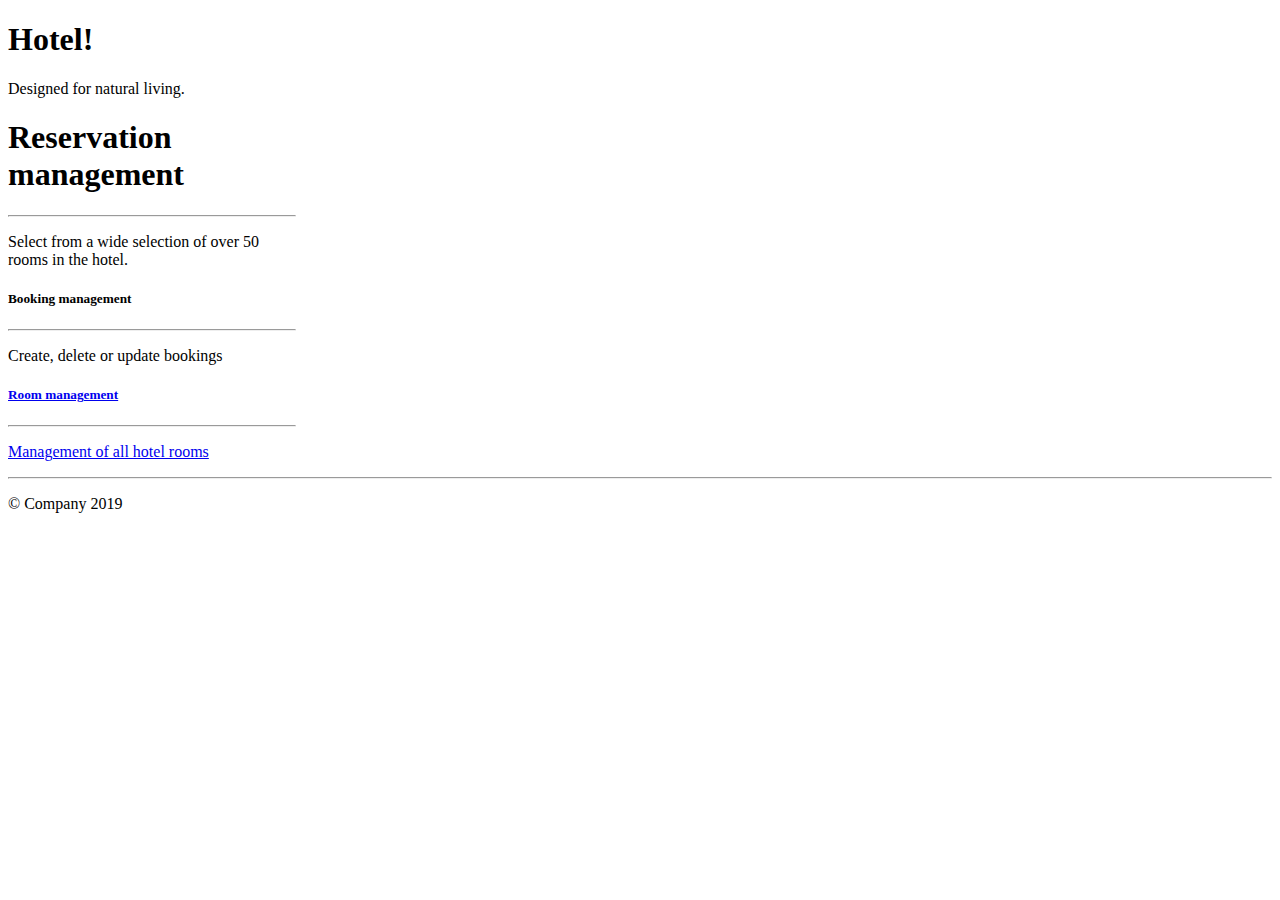
<file: src/main/resources/templates/index.html>
<!DOCTYPE html>
<html lang="en" xmlns="http://www.w3.org/1999/xhtml"
      xmlns:th="http://www.thymeleaf.org" xmlns:sec="http://www.w3.org/1999/xhtml">
<head>
    <meta charset="UTF-8">
    <title>Hotel</title>
    <th:block th:include="/fragments/head.html :: head"/>
</head>
<body class="background">
<div th:replace="/fragments/header.html :: header"/>
<div class="container">

    <div class="jumbotron row">
        <div class="container">
            <h1 class="display-3">Hotel!</h1>
            <p>Designed for natural living.</p>
        </div>
    </div>


<!--   po zalogowaniu  jako admin-->

    <div sec:authorize="hasRole('ROLE_ADMIN')" class="row justify-content-center">
        <div class="card text-white bg-primary m-2 col-md-4" style="max-width: 18rem;">
                <div class="card-body">
                    <h1 class="card-title btn waves-button waves-light btn-lg">Reservation management</h1>
                    <hr>
                    <p class="card-text">Select from a wide selection of over 50 rooms in the hotel.</p>
                </div>
        </div>
        <div class="card text-white bg-secondary m-2 col-md-4" style="max-width: 18rem;">
            <div class="card-body">
                <h5 class="card-title btn waves-button waves-light btn-lg">Booking management</h5>
                <hr>
                <p class="card-text">Create, delete or update bookings</p>
            </div>
        </div>
        <div class="card text-white bg-success m-2 col-md-4" style="max-width: 18rem;">
            <a href="/roomManage">
            <div class="card-body">
                <h5 class="card-title btn waves-button waves-light btn-lg">Room management</h5>
                <hr>
                <p class="card-text">Management of all hotel rooms</p>
            </div>
            </a>
        </div>

    </div>

        <div class="row alert alert-danger" role="alert" th:if="${result == 'fail'}">
            <span th:text="${description}"></span>
        </div>
        <div class="row alert alert-success" role="alert" th:if="${result == 'success'}">
            <span th:text="${description}"></span>
        </div>


    <hr>
    <footer>
        <p>&copy; Company 2019</p>
    </footer>
</div>

<th:block th:insert="/fragments/scripts.html :: my_scripts"/>
</body>
</html>
</file>
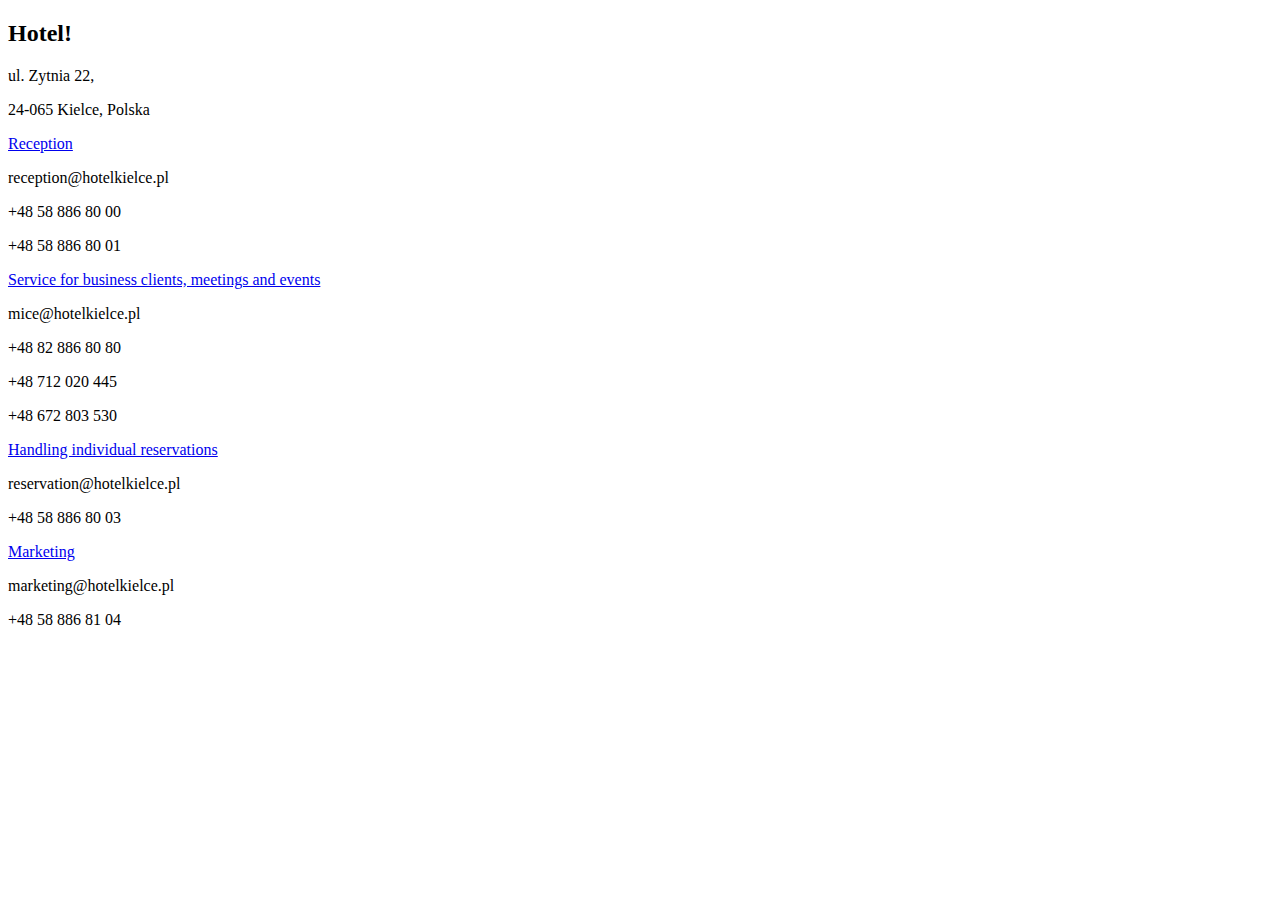
<file: src/main/resources/templates/contact.html>
<!DOCTYPE html>
<html lang="en" xmlns="http://www.w3.org/1999/xhtml"
      xmlns:th="http://www.thymeleaf.org">
<head>
    <meta charset="UTF-8">
    <title>Contact</title>
    <th:block th:include="/fragments/head.html :: head"/>
</head>
<body class="background">

<div th:replace="/fragments/header.html :: header"/>

<section class="center-div center-div-horizontal center-div-vertical" id="contact">
    <div class="jumbotron row">



        <div class="container">
            <h2><strong>Hotel!</strong></h2>
            <p>ul. Zytnia 22,</p>
            <p>24-065 Kielce, Polska</p>

            <div id="accordion">
                <div class="card">
                    <div class="card-header">
                        <a class="card-link" data-toggle="collapse" href="#collapseOne">
                            Reception
                        </a>
                    </div>
                    <div id="collapseOne" class="collapse show" data-parent="#accordion">
                        <div class="card-body">
                            <p>reception@hotelkielce.pl</p>
                            <p>+48 58 886 80 00</p>
                            <p>+48 58 886 80 01</p>
                        </div>
                    </div>
                </div>
                <div class="card">
                    <div class="card-header">
                        <a class="collapsed card-link" data-toggle="collapse" href="#collapseTwo">
                            Service for business clients, meetings and events
                        </a>
                    </div>
                    <div id="collapseTwo" class="collapse" data-parent="#accordion">
                        <div class="card-body">
                            <p>mice@hotelkielce.pl</p>
                            <p>+48 82 886 80 80</p>
                            <p>+48 712 020 445</p>
                            <p>+48 672 803 530</p>
                        </div>
                    </div>
                </div>
                <div class="card">
                    <div class="card-header">
                        <a class="collapsed card-link" data-toggle="collapse" href="#collapseThree">
                            Handling individual reservations
                        </a>
                    </div>
                    <div id="collapseThree" class="collapse" data-parent="#accordion">
                        <div class="card-body">
                            <p>reservation@hotelkielce.pl</p>
                            <p>+48 58 886 80 03</p>
                        </div>
                    </div>
                </div>
                <div class="card">
                    <div class="card-header">
                        <a class="collapsed card-link" data-toggle="collapse" href="#collapseFour">
                            Marketing
                        </a>
                    </div>
                    <div id="collapseFour" class="collapse" data-parent="#accordion">
                        <div class="card-body">
                            <p>marketing@hotelkielce.pl</p>
                            <p>+48 58 886 81 04</p>
                        </div>
                    </div>
                </div>
            </div>
        </div>
    </div>
</section>


<th:block th:insert="/fragments/scripts.html :: my_scripts"/>
</body>
</html>
</file>
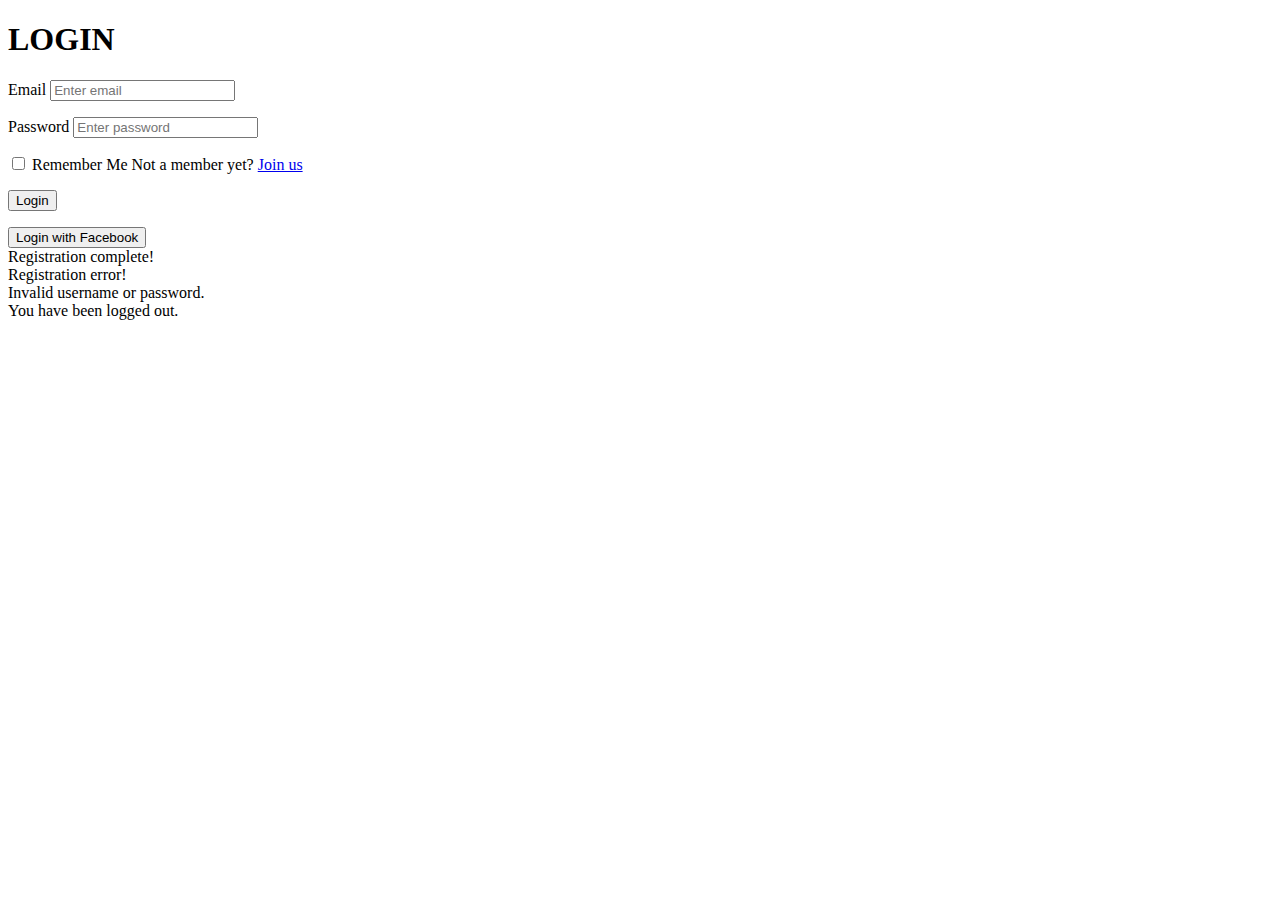
<file: src/main/resources/templates/login.html>
<!DOCTYPE html>
<html lang="en" xmlns="http://www.w3.org/1999/xhtml"
      xmlns:th="http://www.thymeleaf.org">
<head>
    <meta charset="UTF-8">
    <title>Login</title>
    <th:block th:include="/fragments/head.html :: head"/>
</head>
<body class="background">

<div th:replace="/fragments/header.html :: header"/>

<section class="center-div center-div-horizontal center-div-vertical" id="login">
    <div class="container">
        <form autocomplete="on" method="post" th:action="@{/login}">
            <div>
                <h1 class="heading h1-responsive center-div light-blue white-text card-header">LOGIN</h1>

                <div class="p-3 form-group card card-block ">
                    <p>
                        <label for="username">Email</label>
                        <input id="username" name="username" placeholder="Enter email" required type="email">
                    </p>
                    <p>
                        <label for="password">Password</label>
                        <input id="password" name="password" placeholder="Enter password" required type="password">
                    </p>

                    <div class="">

                        <input class="custom-checkbox" id="rememberme" name="remember_me" type="checkbox">
                        <label for="rememberme">Remember Me</label>

                        <label class="float-right">
                            <span>Not a member yet? </span> <a class="to_register" href="/register">Join us</a>
                        </label>
                    </div>

                <div class="flex-center">
                    <p>
                        <input class="btn btn-primary waves-button waves-light light-blue" type="submit" value="Login">
                    </p>
                    <a href="/facebooklogin" th:href="@{/facebooklogin}">
                        <button type="button" class="loginBtn loginBtn--facebook">
                            Login with Facebook
                        </button>
                    </a>
                </div>
                </div>
            </div>
        </form>



        <div class="alert alert-success" role="alert" th:if="${registerResult == 'success'}">
            Registration complete!
        </div>
        <div class="alert alert-danger" role="alert" th:if="${registerResult == 'fail'}">
            Registration error!
        </div>
        <div th:if="${param.error}">
            <div class="alert alert-danger">Invalid username or password.
            </div>
        </div>
        <div th:if="${param.logout}">
            <div class="alert alert-info">You have been logged out.</div>
        </div>

    </div>
</section>


<th:block th:insert="/fragments/scripts.html :: my_scripts"/>
</body>
</html>
</file>
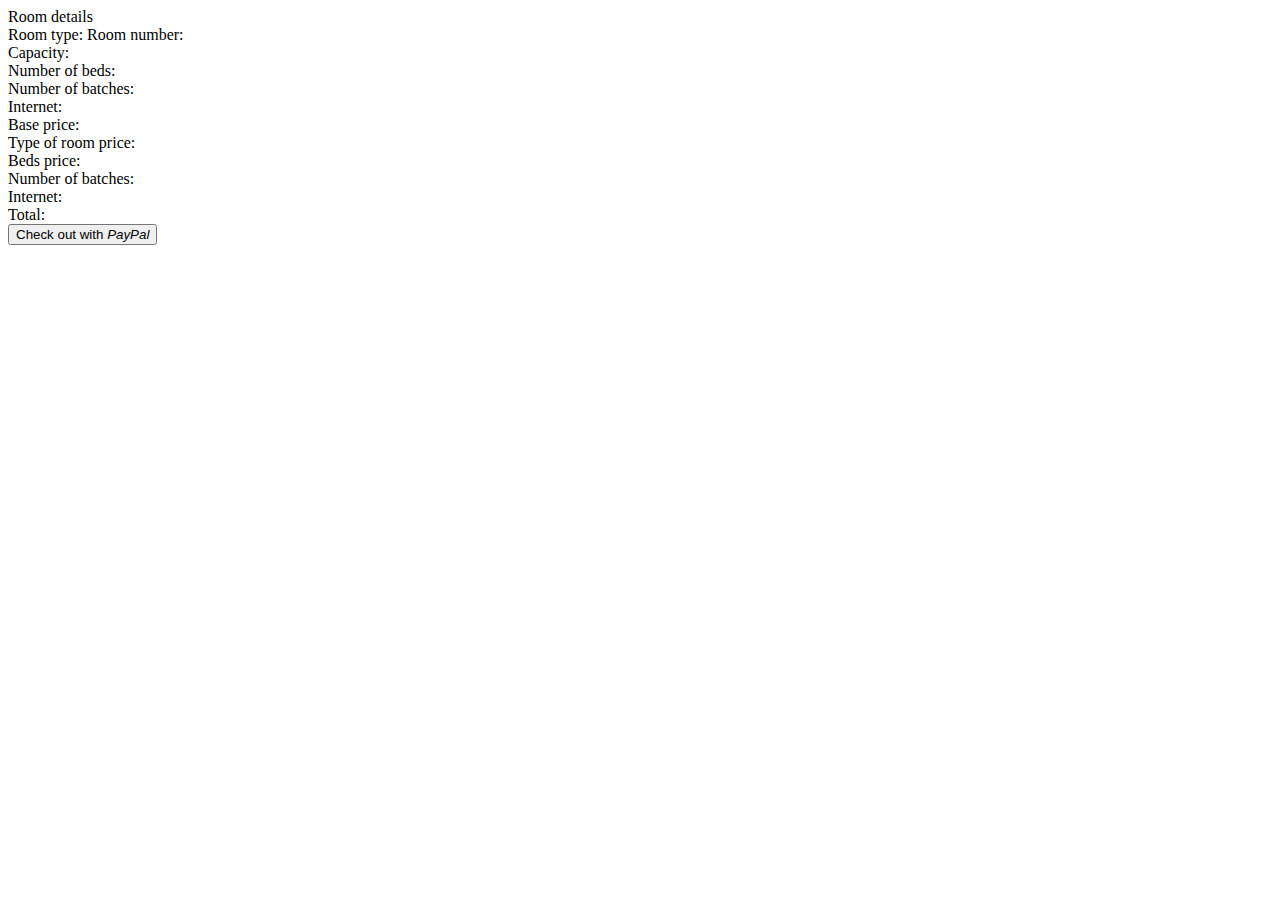
<file: src/main/resources/templates/pay.html>
<!DOCTYPE html>
<html lang="en" xmlns="http://www.w3.org/1999/xhtml"
      xmlns:th="http://www.thymeleaf.org">
<head>
    <meta charset="UTF-8">
    <title>Pay</title>
    <th:block th:include="/fragments/head.html :: head"/>
</head>
<body class="background">
<div th:replace="/fragments/header.html :: header"/>

<div class="container">
    <!--    <div class="row alert alert-danger" role="alert" th:if="${result == 'fail'}">-->
    <!--        <span th:text="${description}"></span>-->
    <!--    </div>-->
    <!--    <div class="row alert alert-success" role="alert" th:if="${result == 'success'}">-->
    <!--        <span th:text="${description}"></span>-->
    <!--    </div>-->

    <!--                th:if="${room != null && book != null}"-->
    <!--                znaleziony pokój-->
    <form th:action="@{/pay}" method="post" th:object="${book}">
        <div class="row">
            <div class="col-md-12" th:if="${room != null && book != null}">
                <div class="card border-success mb-3">
                    <div class="card-header bg-transparent border-success"><span>Room details</span></div>
                    <div class="card-body text-success">
                        <span>Room type: </span><span th:text="${room.type.toString()}"></span>
                        <span>Room number: </span><span th:text="${room.name}"></span><br>
                        <span>Capacity:  </span><span th:text="${room.capacity}"></span><br>
                        <span>Number of beds:  </span><span th:text="${room.numberBeds}"></span><br>
                        <span>Number of batches:  </span><span th:text="${room.numberOfBath}"></span><br>
                        <span>Internet:  </span><span th:if="${room.internet == true}" th:text="available"></span>
                        <span th:if="${room.internet == false}" th:text="unavailable"></span><br>

                    </div>
                </div>
            </div>
            <div class=" col-md-12" th:if="${room != null && book != null}">
                <div class="card border-success mb-3 ">
                    <div class="card-header bg-transparent border-success" th:text="Summary"></div>
                    <div class="card-body text-success">
                        <span>Base price: </span><span th:text="${room.price}+' PLN'"></span><br>
                        <span>Type of room price:  </span>
                        <th:block th:switch="${room.type.toString()}">
                            <span th:case="NORMAL" th:text="${price.normal}+' PLN'"></span>
                            <span th:case="APARTMENT" th:text="${price.apartment}+' PLN'"></span>
                            <span th:case="EXCLUSIVE" th:text="${price.exclusive}+' PLN'"></span>
                        </th:block>
                        <br>
                        <span>Beds price:  </span><span
                            th:text="${room.numberBeds} + '*' + ${price.bed} +' PLN'+ '=' + ${room.numberBeds * price.bed}+' PLN'"></span><br>
                        <span>Number of batches:  </span><span
                            th:text="${room.numberOfBath}+'*'+${price.batch}+' PLN'+'='+${room.numberOfBath * price.batch}+' PLN'"></span><br>
                        <span th:if="${room.internet == true}">Internet:  </span><span th:if="${room.internet == true}"
                                                      th:text="${price.internet}+' PLN'"></span><br>
                        <span>Total: <span th:text="${total}+' PLN'"></span></span>


                    </div>
                </div>
            </div>
        </div>


        <input type="hidden" name="id" th:value="${book.id}"/>

        <button class="paypal-button" type="submit">
                        <span class="paypal-button-title">
                            Check out with
                        </span>
            <span class="paypal-logo">
                            <i>Pay</i><i>Pal</i>
                        </span>
        </button>
    </form>


</div>


<th:block th:insert="/fragments/scripts.html :: my_scripts"/>
</body>
</html>
</file>
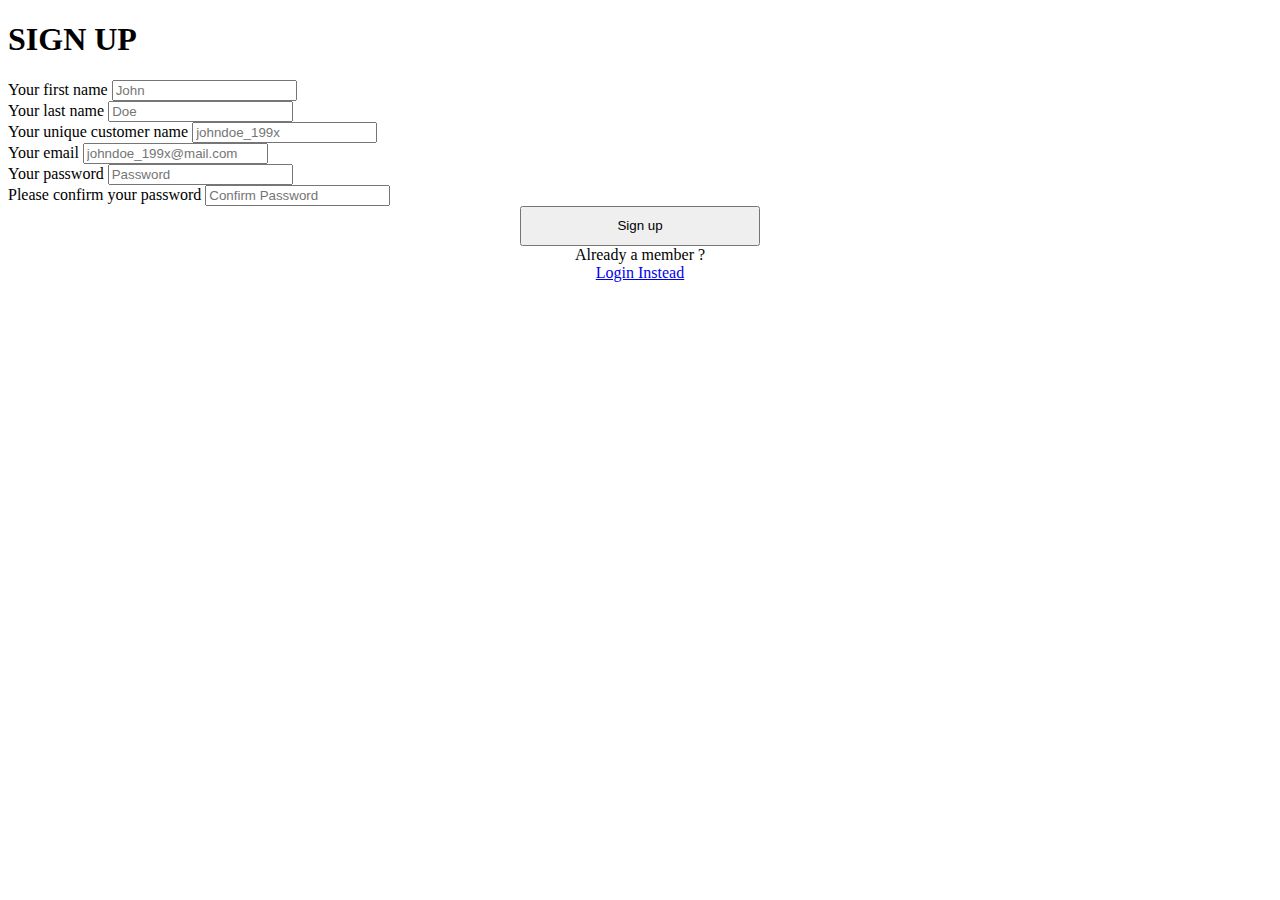
<file: src/main/resources/templates/register.html>
<!DOCTYPE html>
<html lang="en" xmlns="http://www.w3.org/1999/xhtml"
      xmlns:th="http://www.thymeleaf.org">
<head>
    <meta charset="UTF-8">
    <title>Register</title>
    <th:block th:include="/fragments/head.html :: head"/>
</head>
<body class="background">

<div th:replace="/fragments/header.html :: header"/>

<section class="center-div center-div-horizontal center-div-vertical" id="register">
    <div class="container" >
        <form th:action="@{/register}" id="regForm" method="post" th:object="${user}">
            <h1 class="heading h1-responsive blue center-div white-text card-header">SIGN UP</h1>

            <div class="form-group card card-block p-3 ">

                <div>
                    <label for="firstName">Your first name</label>
                    <input id="firstName" th:field="*{firstName}"  placeholder="John" required="required" type="text"/>
                </div>
                <div>
                    <label for="lastName">Your last name</label>
                    <input id="lastName" th:field="*{lastName}" placeholder="Doe" required="required" type="text"/>
                </div>
                <div>
                    <label data-icon="e" for="username">Your unique customer name</label>
                    <input id="username" th:field="*{uniqueName}" placeholder="johndoe_199x" required="required" type="text"/>
                </div>
                <div>
                    <label for="email">Your email</label>
                    <input id="email" th:field="*{email}" placeholder="johndoe_199x@mail.com" required="required" type="email"/>
                </div>
                <div>
                    <label for="password">Your password </label>
                    <input id="password" th:field="*{password}" placeholder="Password" type="password"/>
                </div>
                <div>
                    <label data-icon="p" for="confirmPassword">Please confirm your password </label>
                    <input id="confirmPassword" placeholder="Confirm Password" required="required" type="password"/>
                </div>
                <div style="text-align: center">
                    <input class="btn btn-primary waves-button waves-light" style="width: 240px; height: 40px"
                           type="submit" value="Sign up"/>
                </div>
                <div class="change_link" style="text-align: center">
                    Already a member ? </br>
                    <a href="/login"> Login Instead </a>
                </div>
            </div>
        </form>
    </div>
</section>


<th:block th:insert="/fragments/scripts.html :: my_scripts"/>
</body>
</html>
</file>
